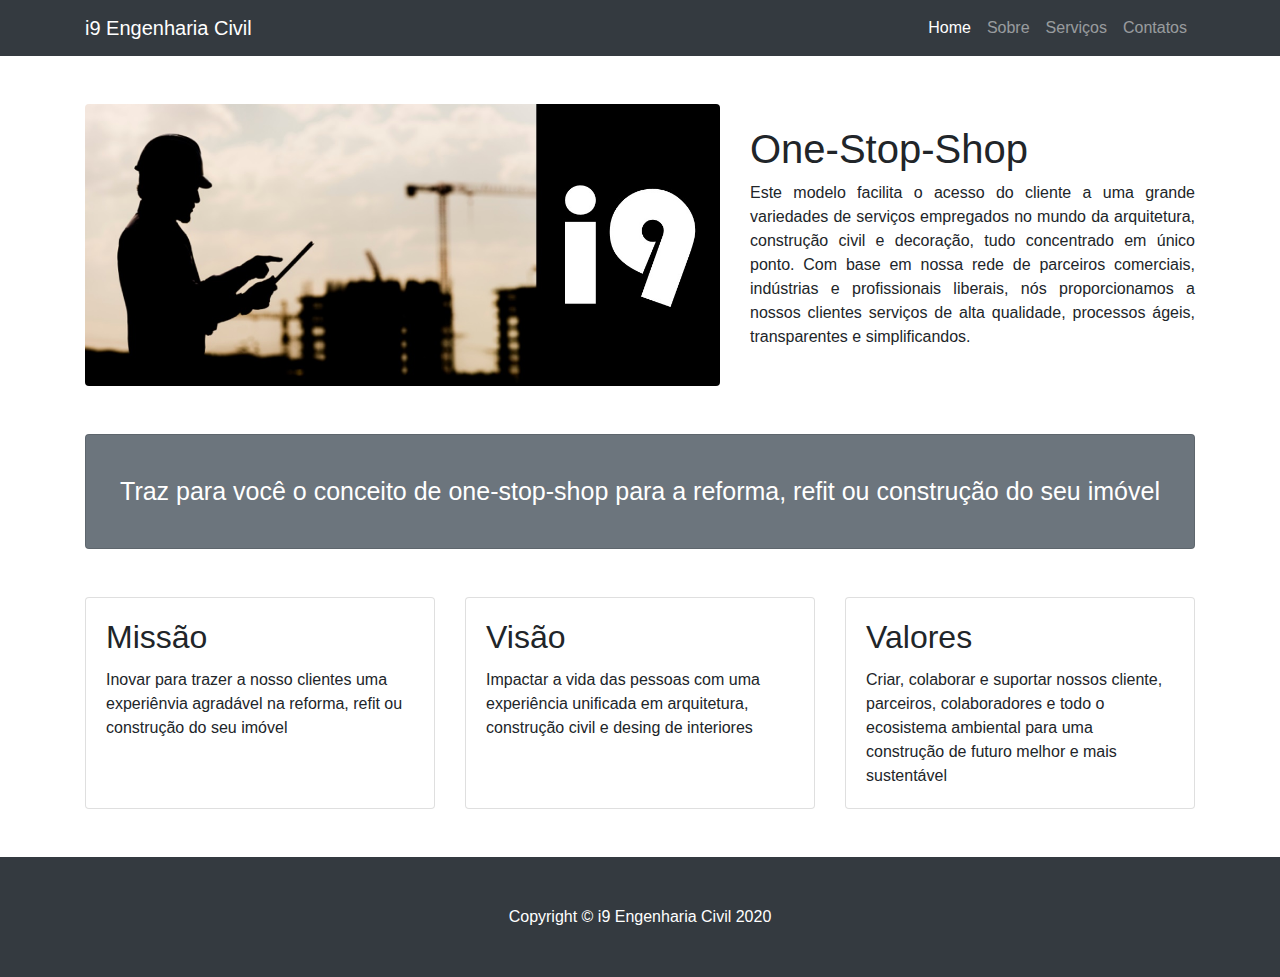
<file: index.html>
<!DOCTYPE html>
<html lang="en">

<head>

  <meta charset="utf-8">
  <meta name="viewport" content="width=device-width, initial-scale=1, shrink-to-fit=no">
  <meta name="description" content="">
  <meta name="author" content="">

  <title>i9 Engenharia Civil</title>

  <!-- Bootstrap core CSS -->
  <link href="vendor/bootstrap/css/bootstrap.min.css" rel="stylesheet">

  <!-- Custom styles for this template -->
  <link href="css/small-business.css" rel="stylesheet">

</head>

<body>

  <!-- Navigation -->
  <nav class="navbar navbar-expand-lg navbar-dark bg-dark fixed-top">
  <!-- <nav class="navbar navbar-expand-lg navbar-dark bg-dark container"> -->
    <div class="container">
      <a class="navbar-brand" href="#">i9 Engenharia Civil</a>
      <button class="navbar-toggler" type="button" data-toggle="collapse" data-target="#navbarResponsive" aria-controls="navbarResponsive" aria-expanded="false" aria-label="Toggle navigation">
        <span class="navbar-toggler-icon"></span>
      </button>
      <div class="collapse navbar-collapse" id="navbarResponsive">
        <ul class="navbar-nav ml-auto">
          <li class="nav-item active">
            <a class="nav-link" href="./index.html">Home
              <span class="sr-only">(current)</span>
            </a>
          </li>
          <li class="nav-item">
            <a class="nav-link" href="./about.html">Sobre</a>

          </li>
          <li class="nav-item">
            <a class="nav-link" href="./services.html">Serviços</a>
          </li>
          <li class="nav-item">
            <a class="nav-link" href="./contact.html">Contatos</a>
          </li>
        </ul>
      </div>
    </div>
  </nav>

  <!-- Page Content -->
  <div class="container">

    <!-- Heading Row -->
    <div class="row align-items-center my-5">
      <div class="col-lg-7">
        <img class="img-fluid rounded mb-4 mb-lg-0" src="./image/i9-Projetos.jpg" alt="">
        <!-- <img class="img-fluid rounded mb-4 mb-lg-0" src="http://placehold.it/900x400" alt=""> -->

      </div>
      <!-- /.col-lg-8 -->
      <div class="col-lg-5">
        <h1 class="font-weight-light">One-Stop-Shop</h1>
        <!--<p>This is a template that is great for small businesses. It doesn't have too much fancy flare to it, but it makes a great use of the standard Bootstrap core components. Feel free to use this template for any project you want!</p> -->
        <p style="text-align:justify">Este modelo facilita o acesso do cliente a uma grande variedades de serviços empregados no mundo da arquitetura, construção civil e decoração, tudo concentrado em único ponto. Com base em nossa rede de parceiros comerciais, indústrias e profissionais liberais, nós proporcionamos a nossos clientes serviços de alta qualidade, processos ágeis, transparentes e simplificandos.
        </p>
        <!-- <a class="btn btn-primary" href="#">Call to Action!</a> -->
      </div>
      <!-- /.col-md-4 -->
    </div>
    <!-- /.row -->

    <!-- Call to Action Well -->
    <div class="card text-white bg-secondary my-5 py-4 text-center">
      <div class="card-body">
        <!--<p class="text-white m-3 font-weight-light ">Traz para você o conceito de one-stop-shop para a reforma, refit ou construção do seu imóvel</p> -->
        <p1>Traz para você o conceito de one-stop-shop para a reforma, refit ou construção do seu imóvel</p>
        

      </div>
    </div>

    <!-- Content Row -->
    <div class="row">
      <div class="col-md-4 mb-5">
        <div class="card h-100">
          <div class="card-body">
            <h2 class="card-title">Missão</h2>
            <p class="card-text">Inovar para trazer a nosso clientes uma experiênvia agradável na reforma, refit ou construção do seu imóvel</p>
          </div>
          <!--<div class="card-footer">
            <a href="#" class="btn btn-primary btn-sm">More Info</a>
          </div> -->
        </div>
      </div>
      <!-- /.col-md-4 -->
      <div class="col-md-4 mb-5">
        <div class="card h-100">
          <div class="card-body">
            <h2 class="card-title">Visão</h2>
            <p class="card-text">Impactar a vida das pessoas com uma experiência unificada em arquitetura, construção civil e desing de interiores</p>
          </div>
          <!--<div class="card-footer">
            <a href="#" class="btn btn-primary btn-sm">More Info</a>
          </div> -->
        </div>
      </div>
      <!-- /.col-md-4 -->
      <div class="col-md-4 mb-5">
        <div class="card h-100">
          <div class="card-body">
            <h2 class="card-title">Valores</h2>
            <p class="card-text">Criar, colaborar e suportar nossos cliente, parceiros, colaboradores e todo o ecosistema ambiental para uma construção de futuro melhor e mais sustentável</p>
          </div>
          <!--<div class="card-footer">
            <a href="#" class="btn btn-primary btn-sm">More Info</a>
          </div> -->
        </div>
      </div>
      <!-- /.col-md-4 -->

    </div>
    <!-- /.row -->

  </div>
  <!-- /.container -->

  <!--<nav class="navbar navbar-expand-lg navbar-dark bg-dark container">-->
  <!-- Footer -->
    <footer class="py-5 bg-dark">
      <div class="container">
        <p class="m-0 text-center text-white">Copyright &copy; i9 Engenharia Civil 2020</p>
      </div>
      <!-- /.container -->
    </footer>
  <!--</nav> -->
  <!-- Bootstrap core JavaScript -->
  <script src="vendor/jquery/jquery.min.js"></script>
  <script src="vendor/bootstrap/js/bootstrap.bundle.min.js"></script>

</body>

</html>
</file>
<file: css/small-business.css>
/*!
 * Start Bootstrap - Small Business (https://startbootstrap.com/templates/small-business)
 * Copyright 2013-2020 Start Bootstrap
 * Licensed under MIT (https://github.com/StartBootstrap/startbootstrap-small-business/blob/master/LICENSE)
 */
body {
  padding-top: 56px;
}

p1 {
  font-size: 25px;
  display: flex;
  align-items: center;
  justify-content: center;
  text-align: center;
  line-height: 1;
  padding: 0;
  margin: 0;
  color: white;
  
}
</file>
